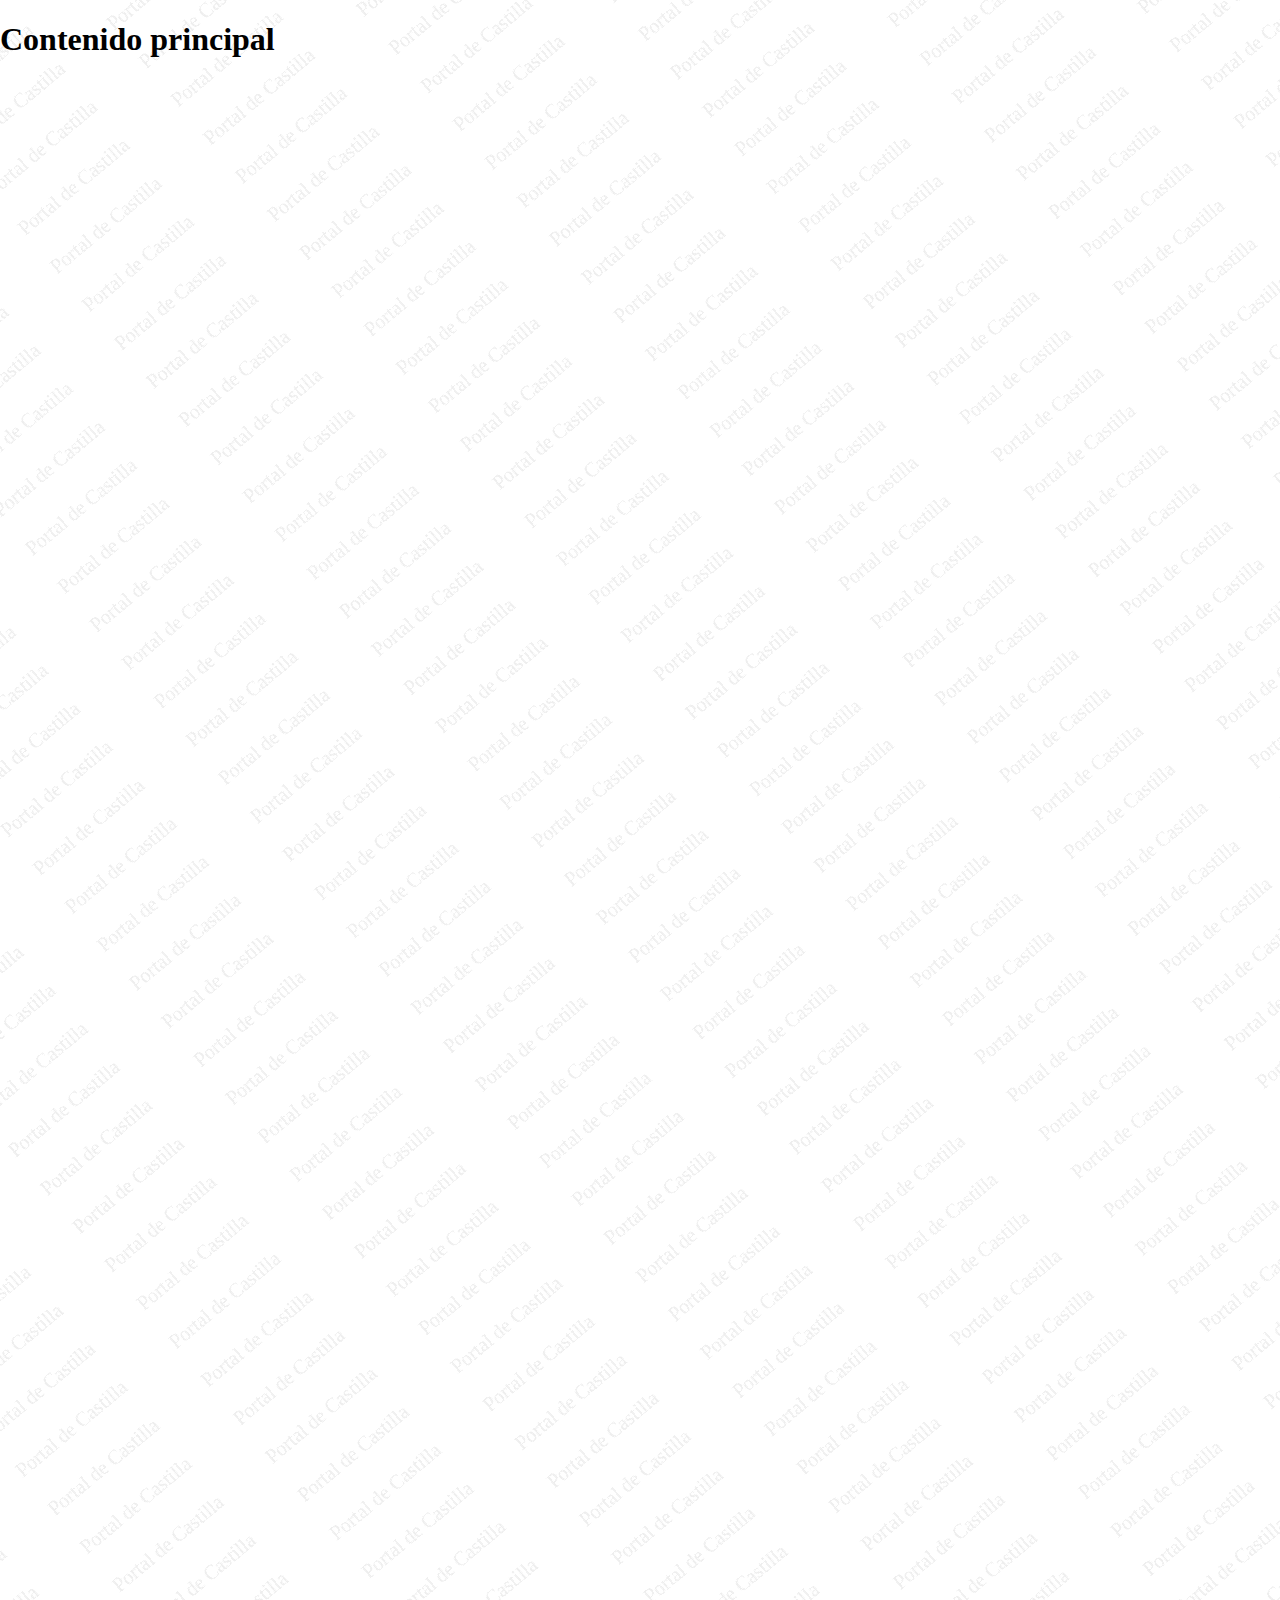
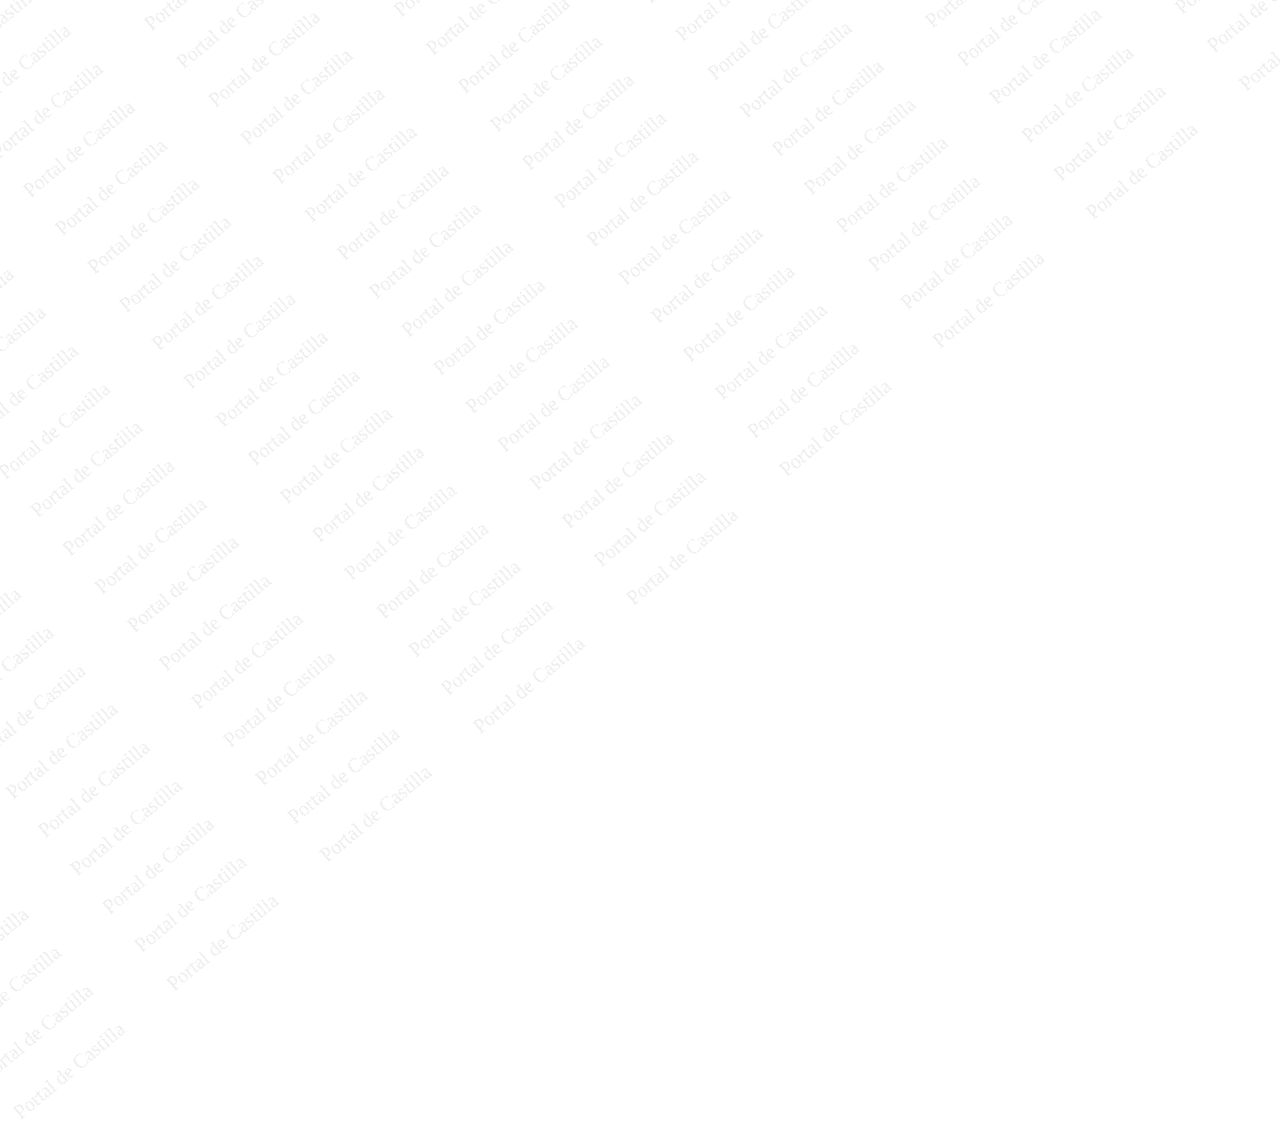
<file: test.html>
<!DOCTYPE html>
<html lang="es">
<head>
  <meta charset="UTF-8">
  <title>Fondo rotado</title>
  <style>
    html, body {
      height: 100%;
      margin: 0;
    }

    body {
      position: relative;
      z-index: 0;
      overflow: hidden;
    }

    body::before {
      content: "";
      position: absolute;
      top: -100%;
      left: -100%;
      width: 300%;
      height: 300%;
      background-image: url("data:image/svg+xml,%3Csvg xmlns='http://www.w3.org/2000/svg' width='200' height='50'%3E%3Ctext x='0' y='25' font-size='20' fill='rgba(200,200,200,0.3)'%3EPortal de Castilla%3C/text%3E%3C/svg%3E");
      background-repeat: repeat;
      background-size: 200px 50px;
      transform: rotate(320deg);
      transform-origin: center;
      z-index: -1;
      pointer-events: none;
    }
  </style>
</head>
<body>
  <h1>Contenido principal</h1>
</body>
</html>
</file>
